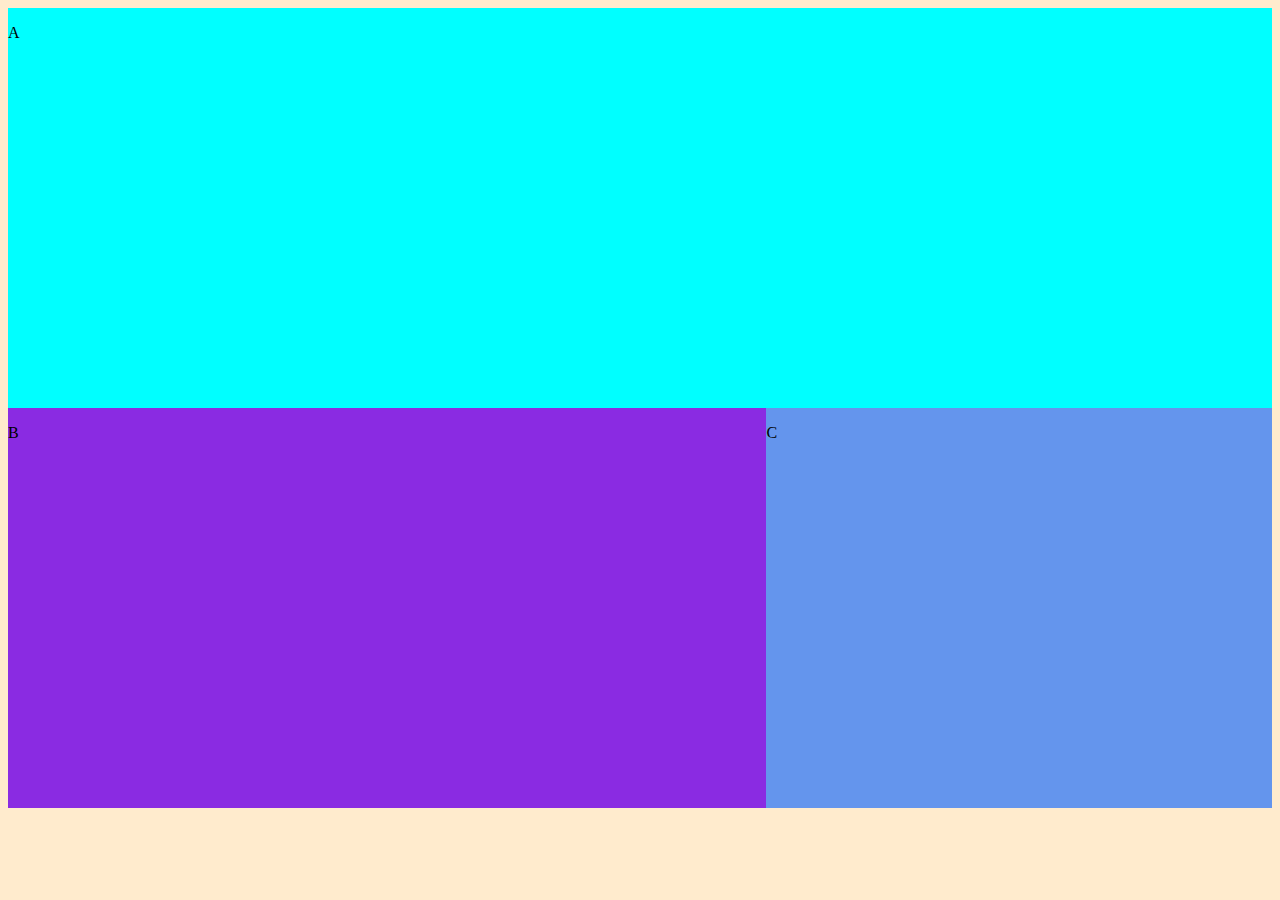
<file: medial-queries1/index.html>
<!DOCTYPE html>
<html lang="en" dir="ltr">
  <head>
    <meta charset="utf-8">
    <title>Media Queries 1</title>
    <link rel="stylesheet" href="main.css">
  </head>
  <body>
    <div class="container">
      <div class="a"><p>A</p></div>
      <div class="b"><p>B</p></div>
      <div class="c"><P>C</P></div>
    </div>
  </body>
</html>
</file>
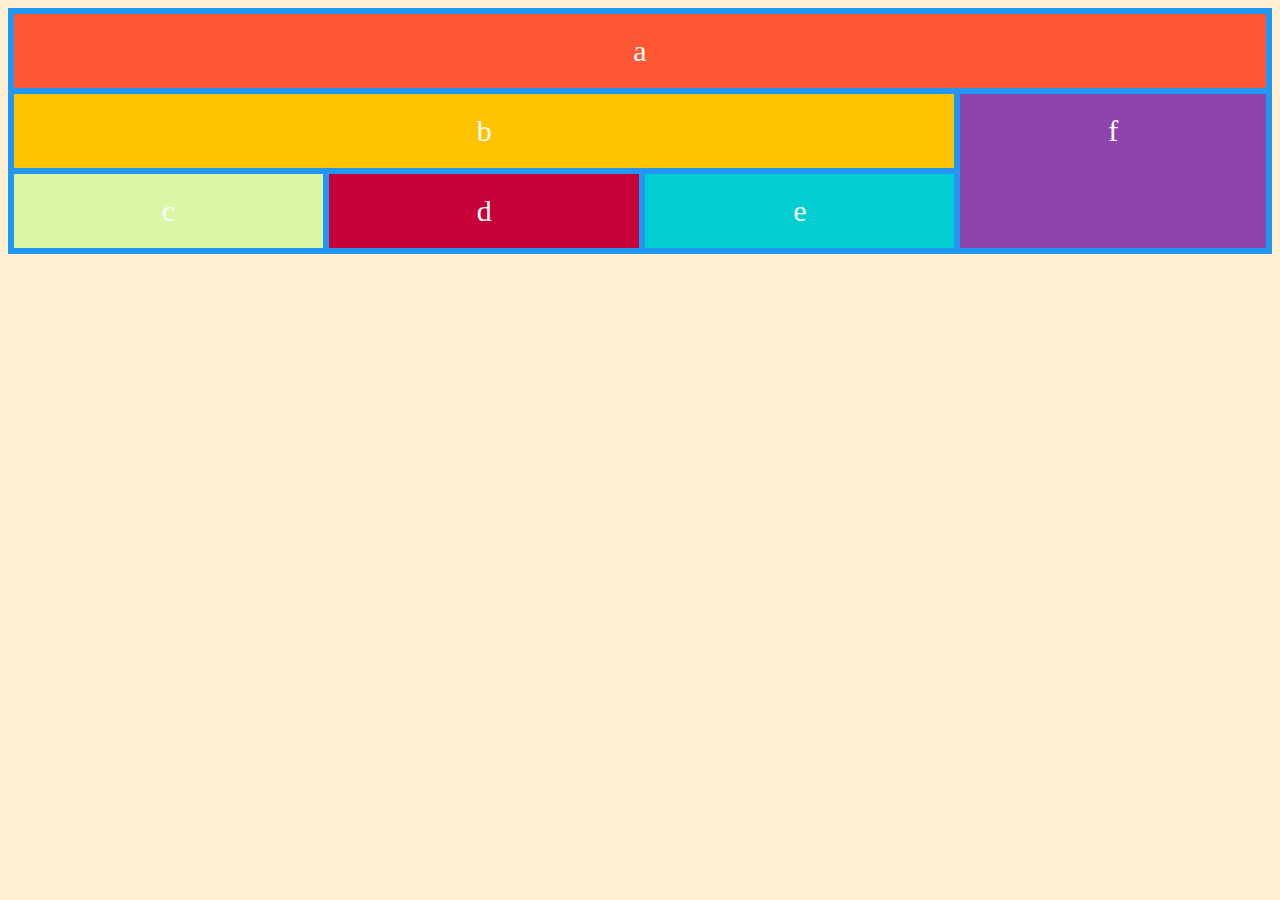
<file: medial-queries2/index.html>
<!DOCTYPE html>
<html lang="en" dir="ltr">
  <head>
    <meta charset="utf-8">
    <title>Media Queries 2</title>
    <link rel="stylesheet" href="main.css">
  </head>
  <body>
    <div class="container">
      <div class="a">a</div>
      <div class="b">b</div>
      <div class="f">f</div>
      <div class="c">c</div>
      <div class="d">d</div>
      <div class="e">e</div>
    </div>
  </body>
</html>
</file>
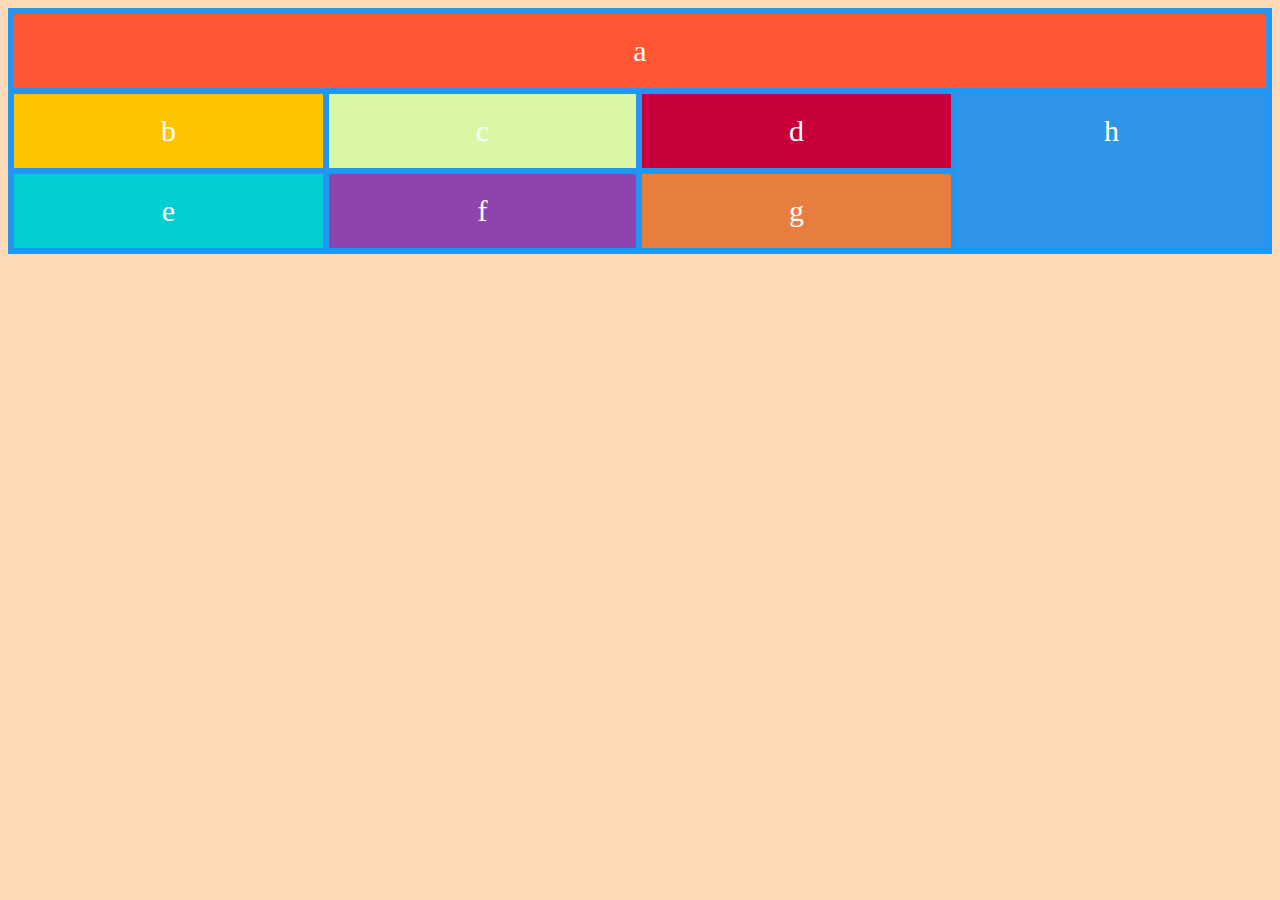
<file: medial-queries3/index.html>
<!DOCTYPE html>
<html lang="en" dir="ltr">
  <head>
    <meta charset="utf-8">
    <title>Media Queries 3</title>
    <link rel="stylesheet" href="main.css">
  </head>
  <body>
    <div class="container">
      <div class="a">a</div>
      <div class="b">b</div>
      <div class="c">c</div>
      <div class="d">d</div>
      <div class="h">h</div>
      <div class="e">e</div>
      <div class="f">f</div>
      <div class="g">g</div>
    </div>
  </body>
</html>
</file>
<file: medial-queries1/main.css>
body {
  background: blanchedalmond;
}
.container{
  display: flex;
  flex-wrap: wrap;
}
.a{
  width: 100%;
  height: 400px;
  background-color: aqua;
}
.b{
  width: 60%;
  height: 400px;
  background-color: blueviolet;
}
.c{
  width: 40%;
  height: 400px;
  background-color: cornflowerblue;
}
@media screen and (max-width: 800px) {
  .b{
    width: 100%;
    margin: 6px;
  }
  .c{
    width: 100%;
    height: 200px;
    margin: 6px;
    background-color: rgb(29, 214, 60);
  }

}
/* .a{ 
  background-color: red;
  width: 100%;
  height: 200px;
}
.b{
  background-color: blue;
  width: 70%;
  height: 500px;
  float: left;
}
.c{
  background-color: yellow;
  width: 24%;
  height: 500px;
  float: right;
}
@media screen and (max-width: 800px) {
  .b{
    width: 100%;
    margin: 6px;
  }
  .c{
    width: 100%;
    margin: 6px;
    background-color: rgb(29, 214, 60);
  }

}

@media screen and (max-width: 600px) {
  .b{
    width: 100%;
    margin: 6px;
  }
  .c{
    width: 100%;
    margin: 6px;
    background-color: black;
  }

}*/
</file>
<file: medial-queries2/main.css>
body {
  background: papayawhip;
}

.a { grid-area: a; background-color: #FF5733; }
.b { grid-area: b; background-color: #FFC300; }
.c { grid-area: c; background-color: #DAF7A6; }
.d { grid-area: d; background-color: #C70039; }
.e { grid-area: e; background-color: #00CED1; }
.f { grid-area: f; background-color: #8E44AD; }

.container {
  display: grid;
  grid-template-areas:
    'a a a a'
    'b b b f'
    'c d e f';
  gap: 6px;
  background-color: #2196F3;
  padding: 6px;
}

.container > div {
  text-align: center;
  padding: 20px 0;
  font-size: 30px;
  color: white; /* Add text color to improve readability */
}

/* Media query for devices with max-width of 600px */
@media (max-width: 600px) {
    .container {
        grid-template-areas:
        'a a a'
        'b b b'
        'c d e'
        'f f f';
    }
}
</file>
<file: medial-queries3/main.css>
body {
  background: peachpuff;
}

.a { grid-area: a; background-color: #FF5733; }
.b { grid-area: b; background-color: #FFC300; }
.c { grid-area: c; background-color: #DAF7A6; }
.d { grid-area: d; background-color: #C70039; }
.e { grid-area: e; background-color: #00CED1; }
.f { grid-area: f; background-color: #8E44AD; }
.g { grid-area: g; background-color: #e77d3f; }
.h { grid-area: h; background-color: #2e95e9; }

.container {
  display: grid;
  grid-template-areas:
    'a a a a'
    'b c d h'
    'e f g h';
  gap: 6px;
  background-color: #2196F3;
  padding: 6px;
}

.container > div {
  text-align: center;
  padding: 20px 0;
  font-size: 30px;
  color: white; /* Add text color to improve readability */
}

/* Media query for devices with max-width of 600px */
@media (max-width: 600px) {
    .container {
        grid-template-areas:
        'a a a'
        'b c d'
        'e f g'
        'h h h';
    }
}
</file>
